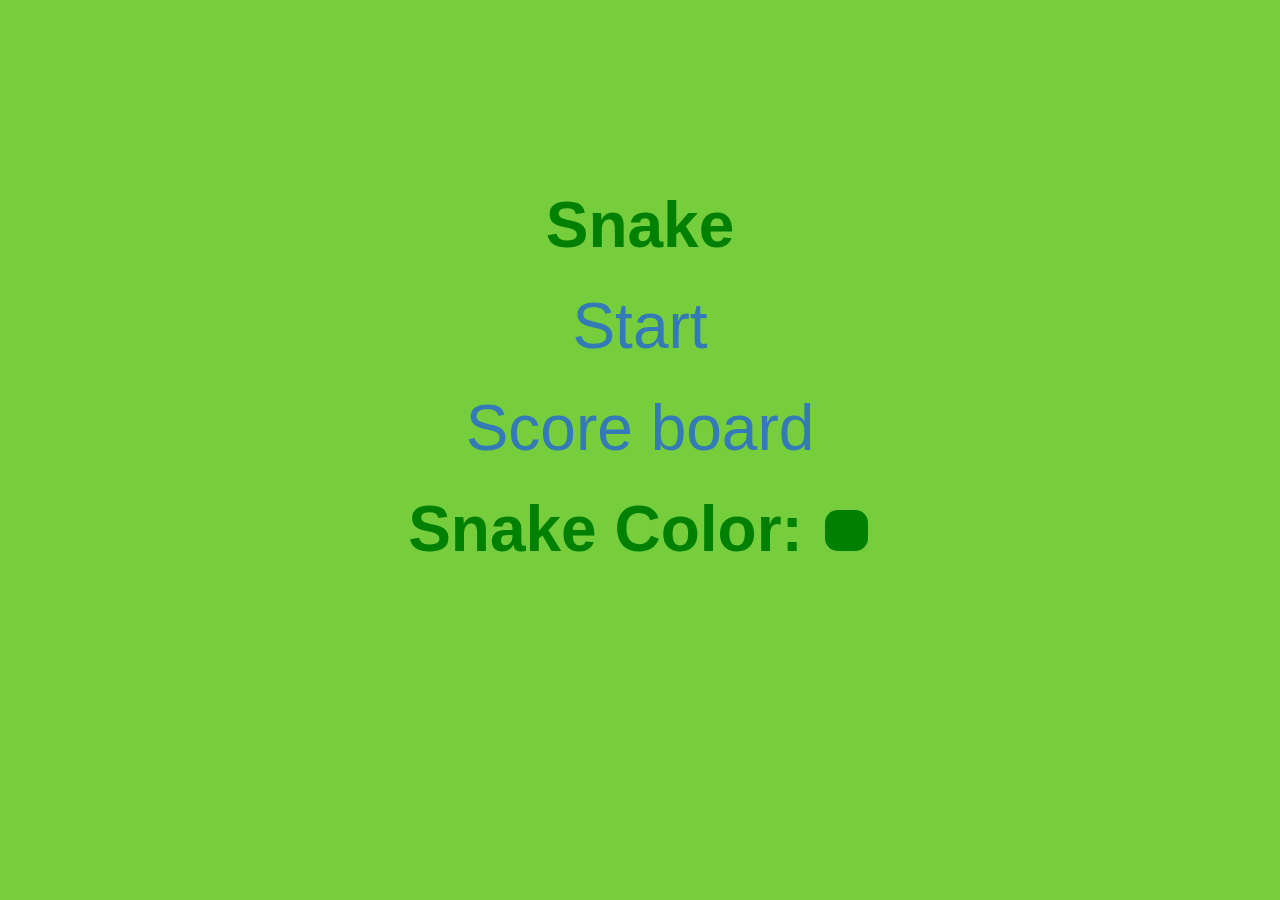
<file: index.html>
<!DOCTYPE html>
<html lang="en">

<head>
    <meta charset="UTF-8">
    <meta name="viewport" content="width=device-width, initial-scale=1.0">
    <title>Menu</title>
    <link rel="stylesheet" href="style.css">
    <link rel="stylesheet" href="https://maxcdn.bootstrapcdn.com/bootstrap/3.4.1/css/bootstrap.min.css">
</head>

<body class="grass">
    <div class="tittle text-center font" style="top:20vh; position: relative;">

        <p style="font-weight:bold; color: green;">Snake</p>
        <p><a href="html/game.html">Start</a> </p>
        <p> <a href="html/scoreBoard.html">Score board</a></p>

        <label for="color" style="color: green;">Snake Color:</label>
        <input type="color" id="color">
    </div>

    <script src="/js/colorPicker.js"></script>
</body>

</html>
</file>
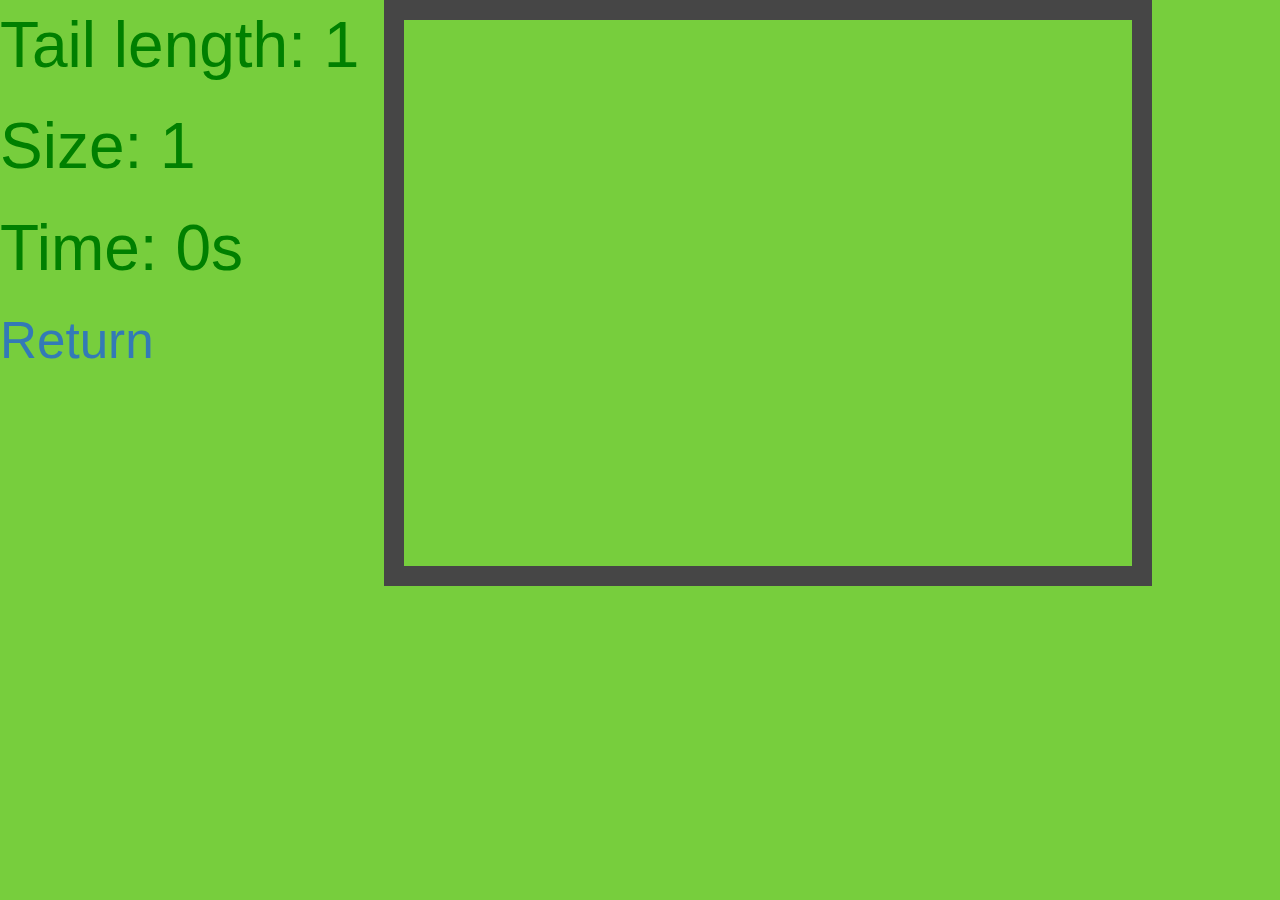
<file: html/game.html>
<!DOCTYPE html>
<html lang="en">

<head>
    <meta charset="UTF-8">
    <meta name="viewport" content="width=device-width, initial-scale=1.0">
    <title>Game</title>
    <link rel="stylesheet" href="../style.css">
    <link rel="stylesheet" href="https://maxcdn.bootstrapcdn.com/bootstrap/3.4.1/css/bootstrap.min.css">
</head>

<body class="grass">
    <canvas id="field" width="1024" height="768" class="coolCanvas"></canvas>
    <script type=" module" src="../js/game.js"></script>

    <div class="left tittle font" style="color: green;">

        <p id="fruitCount">Tail length: 1</p>
        <p id="size">Size: 1</p>
        <p id="time">Time: 0s</p>
    </div>
    
    <p><a class="left subTittle" href="..\index.html">Return</a></p>
</body>

</html>
</file>
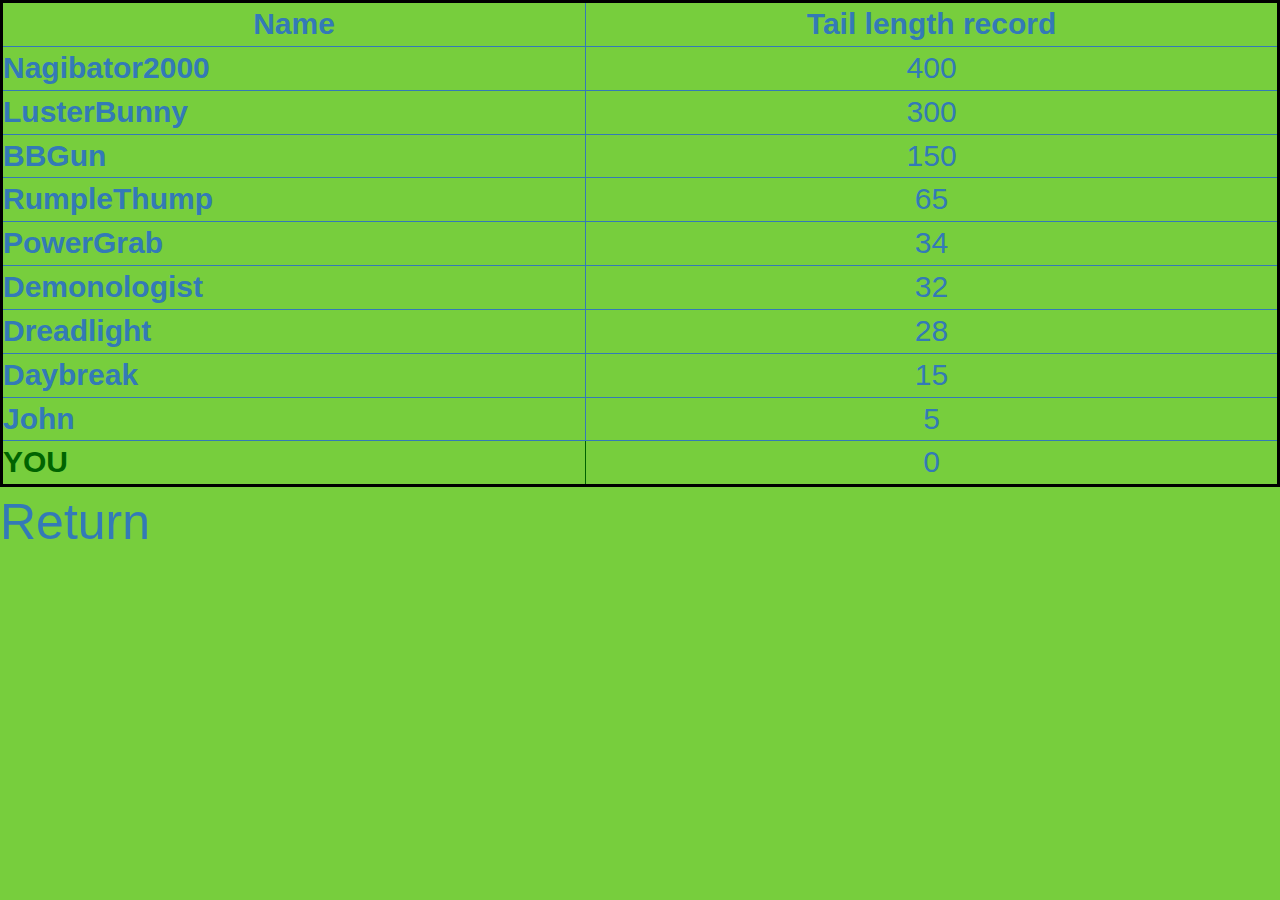
<file: html/scoreBoard.html>
<!DOCTYPE html>
<html lang="en">

<head>
    <meta charset="UTF-8">
    <meta name="viewport" content="width=device-width, initial-scale=1.0">
    <title>Score Board</title>
    <link rel="stylesheet" href="../style.css">
    <link rel="stylesheet" href="https://maxcdn.bootstrapcdn.com/bootstrap/3.4.1/css/bootstrap.min.css">
</head>

<body class="grass">
    <table style="width: 100%; font-size: 30px;" class="font">
        <thead class="text-primary">
            <tr>
                <th class="text-center">Name</th>
                <th class="text-center">Tail length record</th>
            </tr>
        </thead>
        <tbody id="enemy" class="text-primary"></tbody>
    </table>
    <script type="module" src="../js/tableFill.js"></script>
    <a style="font-size: 50px;" href="../index.html">Return</a>
</body>

</html>
</file>
<file: style.css>
.tittle {
    font-size: 5vw;
}

.subTittle {
    font-size: 4vw;
}

.font {
    font-family: 'Gill Sans', 'Gill Sans MT', Calibri, 'Trebuchet MS', sans-serif;
}

.left {
    text-align: left;
}

.grass {
    background-color: rgb(119, 206, 61);
}

.coolCanvas {
    resize: both;
    overflow: auto;
    background-color: rgb(119, 206, 61);
    border: 20px solid rgb(70, 70, 70);
    position: fixed;
    translate: 50%;
    width: 60%;
    height: auto;
}

table {
    background-color: rgb(49, 167, 49);
    border-radius: 10px;
    border-spacing: 0;
    border: 3px solid black;
    empty-cells: hide;
}

td {
    padding: 10px 20px;
    border: 1px solid;
    text-align: center;
}

td:first-child {
    text-align: left;
    font-weight: bold;
}

th {
    padding: 10px 20px;
    border: 1px solid;
}

tr:hover td {
    font-weight: bold;
}

a:hover {
    text-decoration: none;
}

#color {
    -webkit-appearance: none;
    -moz-appearance: none;
    appearance: none;
    width: 4vw;
    height: 4vw;
    background-color: transparent;
    border: none;
    cursor: pointer;
}

#color::-webkit-color-swatch {
    border-radius: 1vw;
    border: none;
}

#color::-moz-color-swatch {
    border-radius: 1vw;
    border: none;
}
</file>
